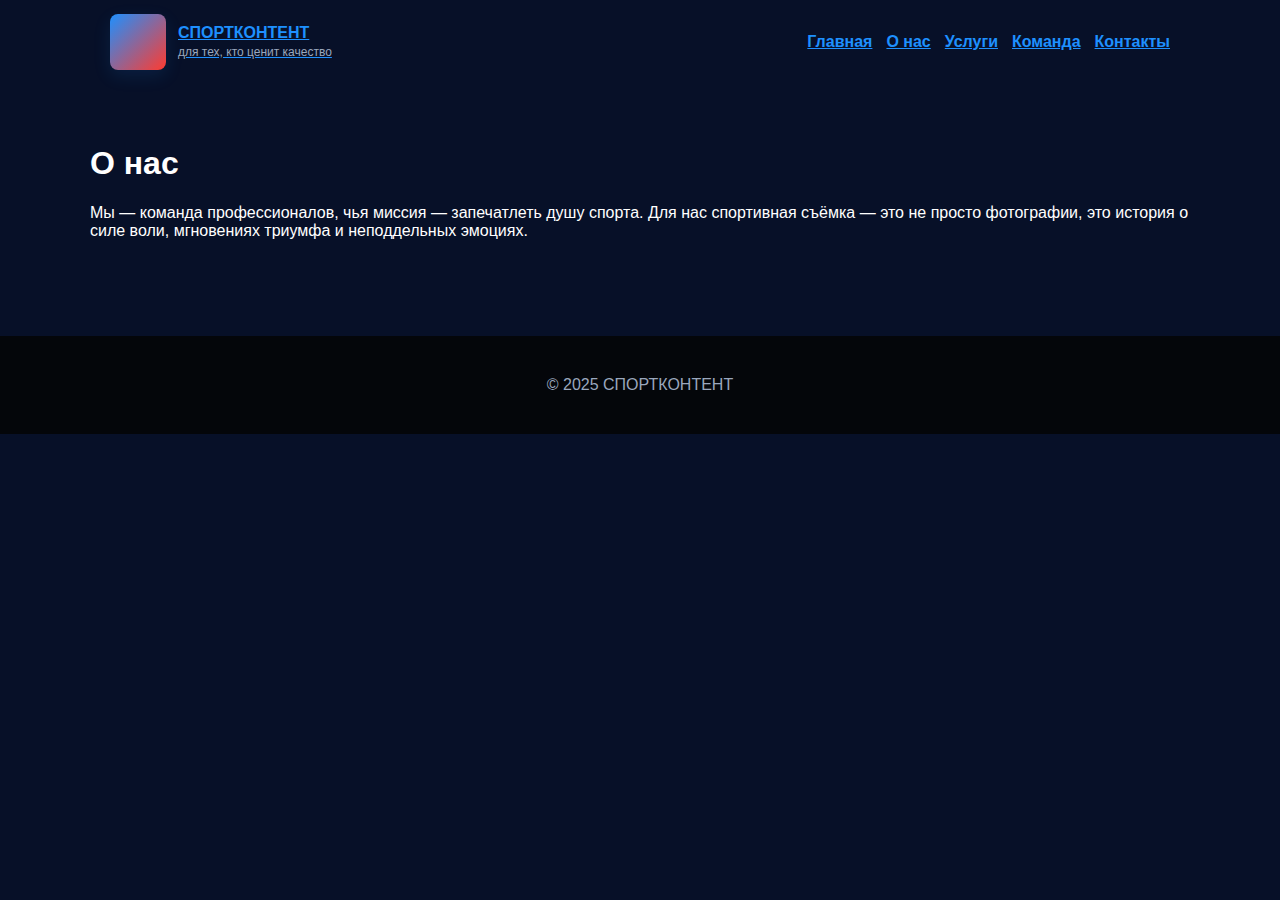
<file: about.html>
<!doctype html><html lang='ru'><head><meta charset='utf-8'><meta name='viewport' content='width=device-width,initial-scale=1'><title>О нас — СПОРТКОНТЕНТ</title><link rel='stylesheet' href='style.css'></head><body><header class='site-header container'><a class='logo' href='/'><div class='logo-mark'></div><div class='logo-text'>СПОРТКОНТЕНТ<br><span class='tag'>для тех, кто ценит качество</span></div></a><nav class='nav'><a href='index.html'>Главная</a><a href='about.html'>О нас</a><a href='services.html'>Услуги</a><a href='team.html'>Команда</a><a href='contact.html'>Контакты</a></nav></header><main class='container section'><h1>О нас</h1><p>Мы — команда профессионалов, чья миссия — запечатлеть душу спорта. Для нас спортивная съёмка — это не просто фотографии, это история о силе воли, мгновениях триумфа и неподдельных эмоциях.</p></main><footer class='site-footer'><div class='container'>© 2025 СПОРТКОНТЕНТ</div></footer></body></html>
</file>
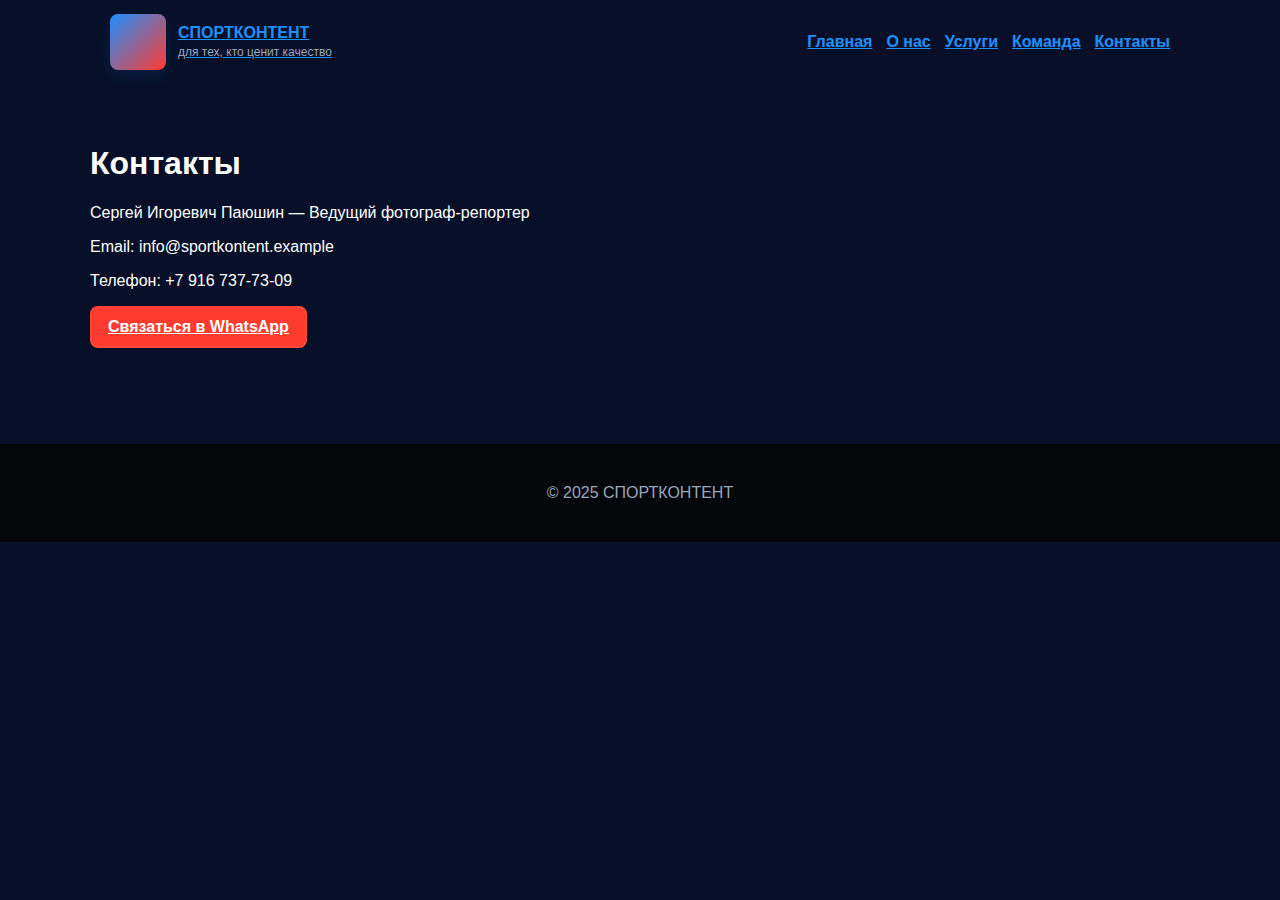
<file: contact.html>
<!doctype html><html lang='ru'><head><meta charset='utf-8'><meta name='viewport' content='width=device-width,initial-scale=1'><title>Контакты — СПОРТКОНТЕНТ</title><link rel='stylesheet' href='style.css'></head><body><header class='site-header container'><a class='logo' href='/'><div class='logo-mark'></div><div class='logo-text'>СПОРТКОНТЕНТ<br><span class='tag'>для тех, кто ценит качество</span></div></a><nav class='nav'><a href='index.html'>Главная</a><a href='about.html'>О нас</a><a href='services.html'>Услуги</a><a href='team.html'>Команда</a><a href='contact.html'>Контакты</a></nav></header><main class='container section'><h1>Контакты</h1><p>Сергей Игоревич Паюшин — Ведущий фотограф-репортер</p><p>Email: info@sportkontent.example</p><p>Телефон: +7 916 737-73-09</p><p><a class='btn btn-whatsapp' href='https://wa.me/79167377309' target='_blank' rel='noopener'>Связаться в WhatsApp</a></p></main><footer class='site-footer'><div class='container'>© 2025 СПОРТКОНТЕНТ</div></footer></body></html>
</file>
<file: style.css>
:root{--bg:#071028;--muted:#9aa7bd;--accent:#1e90ff;--accent-2:#ff3b30;--card:#071a2b;--white:#ffffff}*{box-sizing:border-box}body{margin:0;font-family:Montserrat,Arial,sans-serif;background:var(--bg);color:var(--white)}a{color:var(--accent)}.container{max-width:1100px;margin:0 auto;padding:20px}.site-header{display:flex;align-items:center;justify-content:space-between;padding:14px 20px;background:linear-gradient(90deg, rgba(7,16,40,0.95), rgba(7,16,40,0.9));position:sticky;top:0;z-index:50}.logo{display:flex;align-items:center;gap:12px}.logo-mark{width:56px;height:56px;background:linear-gradient(135deg,var(--accent),var(--accent-2));border-radius:8px;box-shadow:0 6px 18px rgba(30,144,255,0.12)}.logo-text{font-weight:800}.tag{font-weight:400;font-size:12px;color:var(--muted)}.nav a{margin-left:14px;font-weight:600}.hero{position:relative;height:60vh;display:flex;align-items:center;justify-content:center;overflow:hidden}.hero-video{position:absolute;left:0;top:0;width:100%;height:100%;object-fit:cover;z-index:0}.hero-overlay{position:absolute;left:0;top:0;width:100%;height:100%;background:linear-gradient(90deg, rgba(7,16,40,0.6), rgba(7,16,40,0.3));z-index:1}.hero-content{position:relative;z-index:2;text-align:center;padding:20px}.hero-content h1{font-size:48px;margin:0;letter-spacing:1px}.lead{font-size:18px;color:var(--muted);margin-bottom:12px}.hero-actions{display:flex;gap:12px;justify-content:center;margin-top:12px}.btn{background:var(--accent);color:#fff;padding:10px 16px;border-radius:8px;font-weight:700;display:inline-block}.btn-whatsapp{background:var(--accent-2);border:2px solid rgba(255,255,255,0.06)}.section{padding:40px 0}.grid{display:grid;grid-template-columns:repeat(auto-fit,minmax(220px,1fr));gap:18px}.gallery img{width:100%;height:220px;object-fit:cover;border-radius:8px}.team-cards .card{background:var(--card);padding:12px;border-radius:8px;text-align:center}.team-cards img{width:100%;height:200px;object-fit:cover;border-radius:6px;margin-bottom:8px}.site-footer{background:#04060a;padding:20px;text-align:center;color:var(--muted);margin-top:40px}@media(max-width:720px){.hero{height:40vh}.hero-content h1{font-size:28px}.nav{display:none}.hero-actions{flex-direction:column}}
</file>
